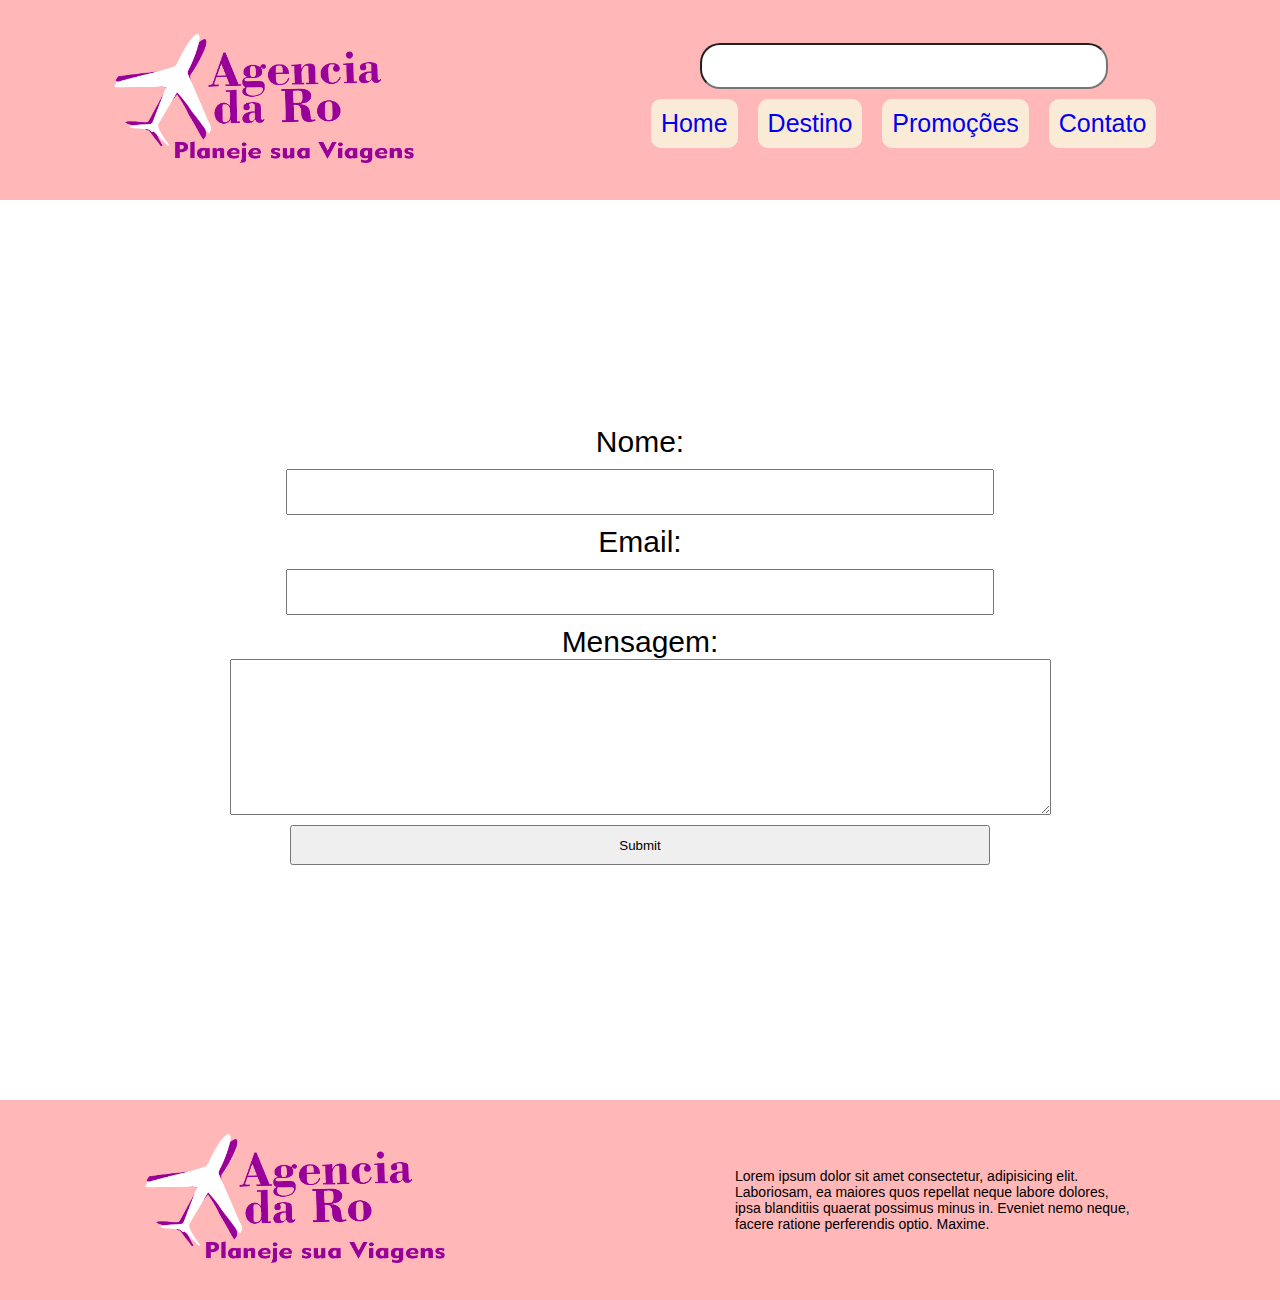
<file: Agencia de Viagem/Contato.html>
<!DOCTYPE html>
<html lang="pt-br">

<head>
    <meta charset="UTF-8">
    <title> Agencia da Ro </title>
    <link rel="stylesheet" href="./style/style.css">
</head>

<body>
    <header class="header">
        <div class="headerLogo"><img src="./imagens/LogoSemFundo.png" alt="Logo do Site" class="headerImagem"></div>
        <div class="headerMenu">
            <input type="text "class="headerInput">
            <div class="headerMenuBotao">
                <a href="Index.html" class="MenuBotao">Home</a>
                <a href="Destino.html"class="MenuBotao">Destino</a>
                <a href="Promocoes.html"class="MenuBotao">Promoções</a>
                <a href="Contato.html"class="MenuBotao">Contato</a>

            </div>
        </div>


    </header>

    <section class="">
        <div>
            <form class="Formcontato" action="">
                <label for="">Nome:</label>
                <Input type="text"></Input>
                <label for="">Email:</label>
                <Input type="email"></Input>
                <label for="">Mensagem:</label>
                <textarea name="" id="" cols="100" rows="10"></textarea>
                <input type="submit"/>
            </form>
        </div>
    </section>

    <header class="header">
        <div class="headerLogo"><img src="./imagens/LogoSemFundo.png" alt="Logo do Site" class="headerImagem"></div>
        <div class="headerMenu">
            <div class="FooterMenuBotao">
                <p>
                    Lorem ipsum dolor sit amet consectetur, adipisicing elit. Laboriosam, ea maiores quos repellat neque labore dolores, ipsa blanditiis quaerat possimus minus in. Eveniet nemo neque, facere ratione perferendis optio. Maxime.
                </p>
            </div>
        </div>

        

    </header>


</body>



</html>
</file>
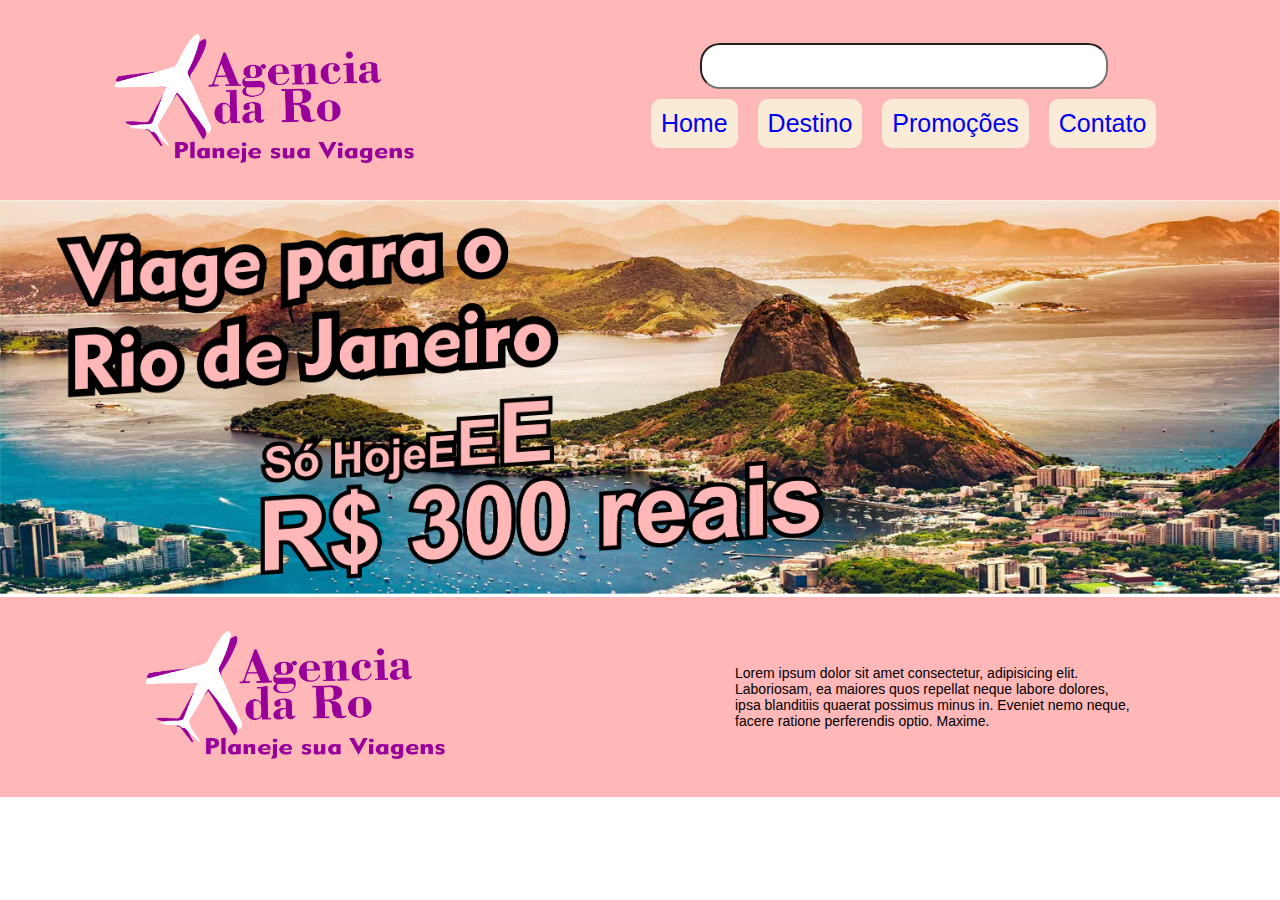
<file: Agencia de Viagem/Promocoes.html>
<!DOCTYPE html>
<html lang="pt-br">

<head>
    <meta charset="UTF-8">
    <title> Agencia da Ro </title>
    <link rel="stylesheet" href="./style/style.css">
</head>

<body>
    <header class="header">
        <div class="headerLogo"><img src="./imagens/LogoSemFundo.png" alt="Logo do Site" class="headerImagem"></div>
        <div class="headerMenu">
            <input type="text "class="headerInput">
            <div class="headerMenuBotao">
                <a href="Index.html" class="MenuBotao">Home</a>
                <a href="Destino.html"class="MenuBotao">Destino</a>
                <a href="Promocoes.html"class="MenuBotao">Promoções</a>
                <a href="Contato.html"class="MenuBotao">Contato</a>

            </div>
        </div>


    </header>

    <section class="">
        <div>
           <img class="imgpromocoes" src="./imagens/bannerPromoçoes.png" alt="Promoções">
        </div>
    </section>

    <header class="header">
        <div class="headerLogo"><img src="./imagens/LogoSemFundo.png" alt="Logo do Site" class="headerImagem"></div>
        <div class="headerMenu">
            <div class="FooterMenuBotao">
                <p>
                    Lorem ipsum dolor sit amet consectetur, adipisicing elit. Laboriosam, ea maiores quos repellat neque labore dolores, ipsa blanditiis quaerat possimus minus in. Eveniet nemo neque, facere ratione perferendis optio. Maxime.
                </p>
            </div>
        </div>

        

    </header>


</body>



</html>
</file>
<file: Agencia de Viagem/style/style.css>
*{
    margin: 0px;
}
body{
    font-size:14px ;
    font-family: sans-serif;
}

.header {
    width: 100%;
    background-color: #FFB7B7 ;
    display: flex;
    justify-content: space-around;
    align-items: center;
    flex-wrap: wrap;
}

.headerImagem{
    width: 300px;
}

.headerMenu{
    height: 200px;
    display: flex;
    flex-direction: column;
    justify-content: center;
    align-items: center;
}

.headerMenuBotao{
display: flex;
align-content: space-around;
justify-content: space-around;
width: 100%;
align-items: center;
}

.MenuBotao:hover{
    background-color: blanchedalmond;
}

.MenuBotao{
font-size: 25px;
background-color: antiquewhite;
padding: 10px;
border-radius:  10px; 
margin: 10px;
text-decoration: none;
}

.headerInput{
    width: 400px;
    height: 40px;
    border-radius: 20px;

}

.Conteudo{
    width: 100%;
    height: 100vh;
    background-image: url(/imagens/banner.png);
    background-size: cover;
    background-position: center;
    background-repeat: no-repeat;
    display: flex;
    justify-content: center;
    align-items: center;
    
}

.Conteudo  h1 {
font-size: 60px;
width: 500px;
color: #663333;
}

.FooterMenuBotao{
    width: 400px;
    height: 100%;
    display: flex;
    justify-content: center;
    align-items: center;
}

.imgpromocoes{
    width: 100%;
}

.Formcontato{
    display: flex;
    flex-direction: column;
    justify-content: center;
    align-items: center;
    width: 100%;
    height: 100vh;
    font-size: 30px;
}

.Formcontato > input{
    width: 700px;
    height: 40px;
    margin: 10px;
}


.card--container {
    display: flex;
    align-items: flex-start;
    justify-content: center;
    flex-direction: column;
    border: 1px solid gray;
    width: 18rem;
    border-radius: 20px;
    height: 280px;
    margin: 20px;
  }

  .card--body{
      padding: 1rem;
  }

  .card--body h3{
    margin-bottom: 1rem;
}
  
  .card--img img {
    width: 100%;
    border-radius: 20px 20px 0 0;
  }

  .sessãodestino{
      min-height: 80vh;
      padding: 2rem 6rem;
      display: flex;
      justify-content: center;
      flex-wrap: wrap;
  }
</file>
